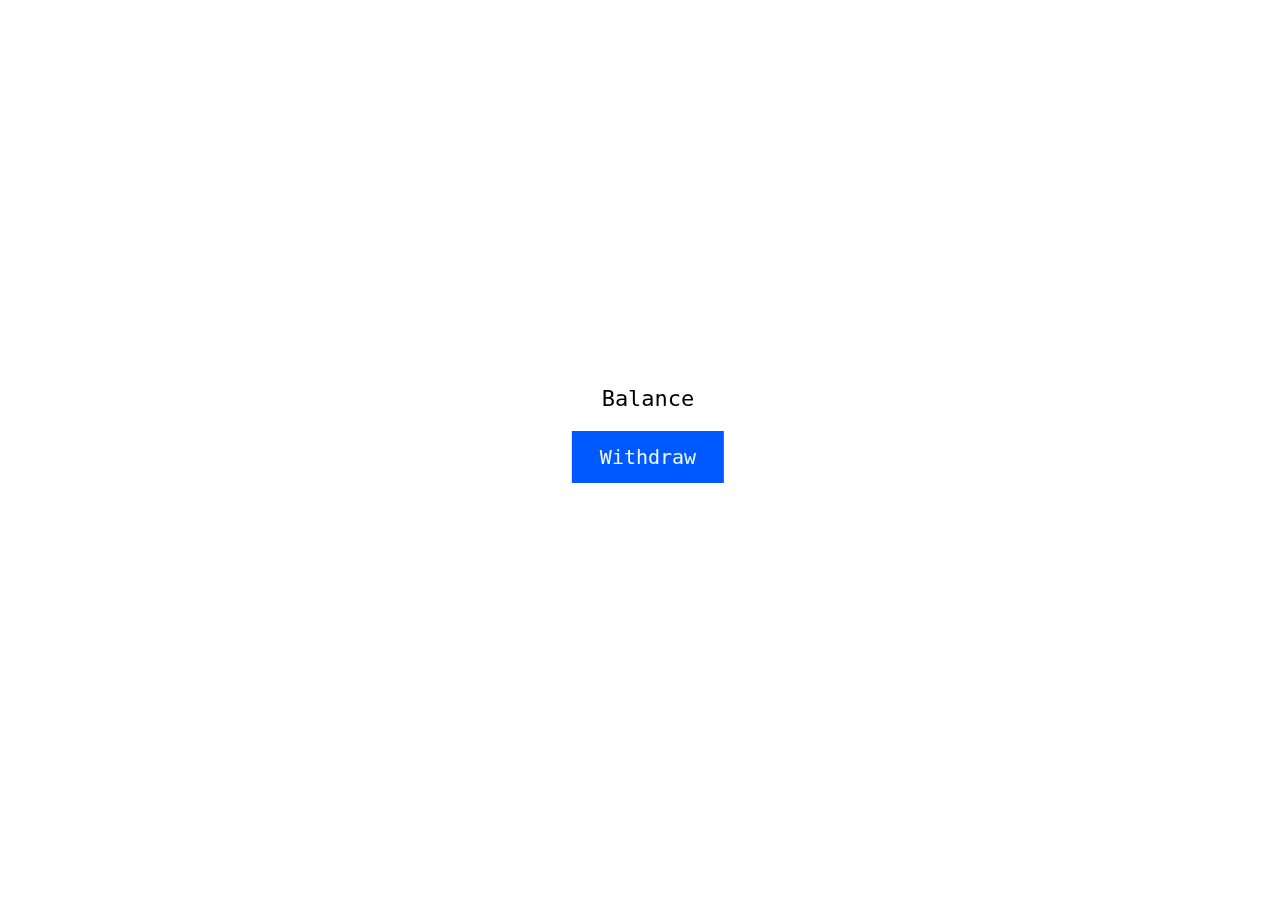
<file: index.html>
<!DOCTYPE html>
<html lang="en">
  <head>
    <meta charset="UTF-8" />
    <meta http-equiv="X-UA-Compatible" content="IE=edge" />
    <meta name="viewport" content="width=device-width, initial-scale=1.0" />
    <link rel="stylesheet" href="styles.css" />
    <title>Document</title>
  </head>

  <body>
    <p id="address"></p>
    <div>
      Balance
      <span id="data"></span>
    </div>
    <script type="text/javascript" src="app.js"></script>
    <form id="form">
      <button type="submit">Withdraw</button>
    </form>
    <pre> <code id="receipt"></code></pre>
  </body>
  <script src="web3.min.js"></script>

  <script>
    // initialize web3 using the given provider
    if (typeof web3 !== "undefined") {
      web3 = new Web3(web3.currentProvider);
      window.ethereum.enable();
    } else {
      console.log("No web3? You should consider trying MetaMask!");
    }
    // declare firstAccount
    var firstAccount;
    //  get all accounts
    web3.eth.getAccounts().then((e) => {
      firstAccount = e[0];
      console.log("A: " + firstAccount);
      document.getElementById("address").innerHTML = firstAccount
        .replace("0x", "xdc")
        .toLowerCase();
    });
    // xinpay address
    var contractAddress = "0xefD0d0cC73EE70A714c9E681882c1F342fFe7778";

    // abi of the contract
    var contractABI = [
      {
        inputs: [
          {
            internalType: "contract BaseRegistrarImplementation",
            name: "_base",
            type: "address",
          },
          {
            internalType: "contract PriceOracle",
            name: "_prices",
            type: "address",
          },
          {
            internalType: "uint256",
            name: "_minCommitmentAge",
            type: "uint256",
          },
          {
            internalType: "uint256",
            name: "_maxCommitmentAge",
            type: "uint256",
          },
        ],
        stateMutability: "nonpayable",
        type: "constructor",
      },
      {
        anonymous: false,
        inputs: [
          {
            indexed: false,
            internalType: "string",
            name: "name",
            type: "string",
          },
          {
            indexed: true,
            internalType: "bytes32",
            name: "label",
            type: "bytes32",
          },
          {
            indexed: true,
            internalType: "address",
            name: "owner",
            type: "address",
          },
          {
            indexed: false,
            internalType: "uint256",
            name: "cost",
            type: "uint256",
          },
          {
            indexed: false,
            internalType: "uint256",
            name: "expires",
            type: "uint256",
          },
        ],
        name: "NameRegistered",
        type: "event",
      },
      {
        anonymous: false,
        inputs: [
          {
            indexed: false,
            internalType: "string",
            name: "name",
            type: "string",
          },
          {
            indexed: true,
            internalType: "bytes32",
            name: "label",
            type: "bytes32",
          },
          {
            indexed: false,
            internalType: "uint256",
            name: "cost",
            type: "uint256",
          },
          {
            indexed: false,
            internalType: "uint256",
            name: "expires",
            type: "uint256",
          },
        ],
        name: "NameRenewed",
        type: "event",
      },
      {
        anonymous: false,
        inputs: [
          {
            indexed: true,
            internalType: "address",
            name: "oracle",
            type: "address",
          },
        ],
        name: "NewPriceOracle",
        type: "event",
      },
      {
        anonymous: false,
        inputs: [
          {
            indexed: true,
            internalType: "address",
            name: "previousOwner",
            type: "address",
          },
          {
            indexed: true,
            internalType: "address",
            name: "newOwner",
            type: "address",
          },
        ],
        name: "OwnershipTransferred",
        type: "event",
      },
      {
        inputs: [],
        name: "MIN_REGISTRATION_DURATION",
        outputs: [
          {
            internalType: "uint256",
            name: "",
            type: "uint256",
          },
        ],
        stateMutability: "view",
        type: "function",
      },
      {
        inputs: [
          {
            internalType: "string",
            name: "name",
            type: "string",
          },
        ],
        name: "available",
        outputs: [
          {
            internalType: "bool",
            name: "",
            type: "bool",
          },
        ],
        stateMutability: "view",
        type: "function",
      },
      {
        inputs: [
          {
            internalType: "bytes32",
            name: "commitment",
            type: "bytes32",
          },
        ],
        name: "commit",
        outputs: [],
        stateMutability: "nonpayable",
        type: "function",
      },
      {
        inputs: [
          {
            internalType: "bytes32",
            name: "",
            type: "bytes32",
          },
        ],
        name: "commitments",
        outputs: [
          {
            internalType: "uint256",
            name: "",
            type: "uint256",
          },
        ],
        stateMutability: "view",
        type: "function",
      },
      {
        inputs: [
          {
            internalType: "string",
            name: "name",
            type: "string",
          },
          {
            internalType: "address",
            name: "owner",
            type: "address",
          },
          {
            internalType: "bytes32",
            name: "secret",
            type: "bytes32",
          },
        ],
        name: "makeCommitment",
        outputs: [
          {
            internalType: "bytes32",
            name: "",
            type: "bytes32",
          },
        ],
        stateMutability: "pure",
        type: "function",
      },
      {
        inputs: [
          {
            internalType: "string",
            name: "name",
            type: "string",
          },
          {
            internalType: "address",
            name: "owner",
            type: "address",
          },
          {
            internalType: "bytes32",
            name: "secret",
            type: "bytes32",
          },
          {
            internalType: "address",
            name: "resolver",
            type: "address",
          },
          {
            internalType: "address",
            name: "addr",
            type: "address",
          },
        ],
        name: "makeCommitmentWithConfig",
        outputs: [
          {
            internalType: "bytes32",
            name: "",
            type: "bytes32",
          },
        ],
        stateMutability: "pure",
        type: "function",
      },
      {
        inputs: [],
        name: "maxCommitmentAge",
        outputs: [
          {
            internalType: "uint256",
            name: "",
            type: "uint256",
          },
        ],
        stateMutability: "view",
        type: "function",
      },
      {
        inputs: [],
        name: "minCommitmentAge",
        outputs: [
          {
            internalType: "uint256",
            name: "",
            type: "uint256",
          },
        ],
        stateMutability: "view",
        type: "function",
      },
      {
        inputs: [],
        name: "owner",
        outputs: [
          {
            internalType: "address",
            name: "",
            type: "address",
          },
        ],
        stateMutability: "view",
        type: "function",
      },
      {
        inputs: [
          {
            internalType: "string",
            name: "name",
            type: "string",
          },
          {
            internalType: "address",
            name: "owner",
            type: "address",
          },
          {
            internalType: "uint256",
            name: "duration",
            type: "uint256",
          },
          {
            internalType: "bytes32",
            name: "secret",
            type: "bytes32",
          },
        ],
        name: "register",
        outputs: [],
        stateMutability: "payable",
        type: "function",
      },
      {
        inputs: [
          {
            internalType: "string",
            name: "name",
            type: "string",
          },
          {
            internalType: "address",
            name: "owner",
            type: "address",
          },
          {
            internalType: "uint256",
            name: "duration",
            type: "uint256",
          },
          {
            internalType: "bytes32",
            name: "secret",
            type: "bytes32",
          },
          {
            internalType: "address",
            name: "resolver",
            type: "address",
          },
          {
            internalType: "address",
            name: "addr",
            type: "address",
          },
        ],
        name: "registerWithConfig",
        outputs: [],
        stateMutability: "payable",
        type: "function",
      },
      {
        inputs: [
          {
            internalType: "string",
            name: "name",
            type: "string",
          },
          {
            internalType: "uint256",
            name: "duration",
            type: "uint256",
          },
        ],
        name: "renew",
        outputs: [],
        stateMutability: "payable",
        type: "function",
      },
      {
        inputs: [],
        name: "renounceOwnership",
        outputs: [],
        stateMutability: "nonpayable",
        type: "function",
      },
      {
        inputs: [
          {
            internalType: "string",
            name: "name",
            type: "string",
          },
          {
            internalType: "uint256",
            name: "duration",
            type: "uint256",
          },
        ],
        name: "rentPrice",
        outputs: [
          {
            internalType: "uint256",
            name: "",
            type: "uint256",
          },
        ],
        stateMutability: "view",
        type: "function",
      },
      {
        inputs: [
          {
            internalType: "uint256",
            name: "_minCommitmentAge",
            type: "uint256",
          },
          {
            internalType: "uint256",
            name: "_maxCommitmentAge",
            type: "uint256",
          },
        ],
        name: "setCommitmentAges",
        outputs: [],
        stateMutability: "nonpayable",
        type: "function",
      },
      {
        inputs: [
          {
            internalType: "contract PriceOracle",
            name: "_prices",
            type: "address",
          },
        ],
        name: "setPriceOracle",
        outputs: [],
        stateMutability: "nonpayable",
        type: "function",
      },
      {
        inputs: [
          {
            internalType: "bytes4",
            name: "interfaceID",
            type: "bytes4",
          },
        ],
        name: "supportsInterface",
        outputs: [
          {
            internalType: "bool",
            name: "",
            type: "bool",
          },
        ],
        stateMutability: "pure",
        type: "function",
      },
      {
        inputs: [
          {
            internalType: "address",
            name: "newOwner",
            type: "address",
          },
        ],
        name: "transferOwnership",
        outputs: [],
        stateMutability: "nonpayable",
        type: "function",
      },
      {
        inputs: [
          {
            internalType: "string",
            name: "name",
            type: "string",
          },
        ],
        name: "valid",
        outputs: [
          {
            internalType: "bool",
            name: "",
            type: "bool",
          },
        ],
        stateMutability: "pure",
        type: "function",
      },
      {
        inputs: [],
        name: "withdraw",
        outputs: [],
        stateMutability: "nonpayable",
        type: "function",
      },
    ];

    // set,initialize the contract
    var contract = new web3.eth.Contract(contractABI, contractAddress, {
      from: firstAccount,
    });

    // web3.currentProvider.publicConfigStore.on('update', function (e) {
    //     console.log(e);
    //     web3.eth.getAccounts().then(e => {
    //         firstAccount = e[0];
    //         console.log("A: " + firstAccount);
    //     })
    // });

    const RECEIPT_POLLING_INTERVAL = 1000;
    const RECEIPT_POLLING_MAX_ATTEMPTS = 10;

    const getTransactionReceipt = async (hash) => {
      let pollingAttemptsCount = 0;

      const pollReceipt = async () => {
        pollingAttemptsCount += 1;

        if (pollingAttemptsCount > RECEIPT_POLLING_MAX_ATTEMPTS) {
          reject(new Error("MAX_ATTEMPTS_EXCEEDED"));
        }

        const receipt = await web3.eth.getTransactionReceipt(hash);
        console.log(receipt);
        if (!receipt) {
          nextPollingAttempt();
        } else {
          resolve(receipt);
        }
      };

      const nextPollingAttempt = () =>
        setTimeout(pollReceipt, RECEIPT_POLLING_INTERVAL);

      nextPollingAttempt();
    };

    function logSubmit(event) {
      event.preventDefault();

      contract.methods
        .withdraw()
        .send({ from: firstAccount, gas: 210000 })
        .on("error", (error) => {
          console.log(`Error deploying contract ${error}`);
        })
        .on("transactionHash", async (transactionHash) => {
          await getTransactionReceipt(transactionHash);
          console.log(
            `Successfully submitted contract set name. Transaction hash: ${transactionHash}`
          );
        })
        .on("receipt", (receipt) => {
          document.getElementById("receipt").innerHTML = JSON.stringify(
            receipt,
            null,
            "  "
          );
          console.log(
            `Successfully submitted contract creation. Receipt: ${receipt}`
          );
          console.log(
            `Receipt after mining with contract address: ${receipt.contractAddress}`
          );
          console.log(
            `Receipt after mining with events: ${JSON.stringify(
              receipt.events,
              null,
              2
            )}`
          );
        })
        .on("confirmation", (confirmationNumber, receipt) => {
          console.log(
            `Confirmation no. ${confirmationNumber} and receipt for contract deployment: `,
            receipt
          );
        })
        .then((instance) => {
          console.log(instance);
          let address = instance.options.address;
        })
        .catch((error) => {
          console.log(error);
        });
    }

    const form = document.getElementById("form");
    form.addEventListener("submit", logSubmit);
  </script>
</html>
</file>
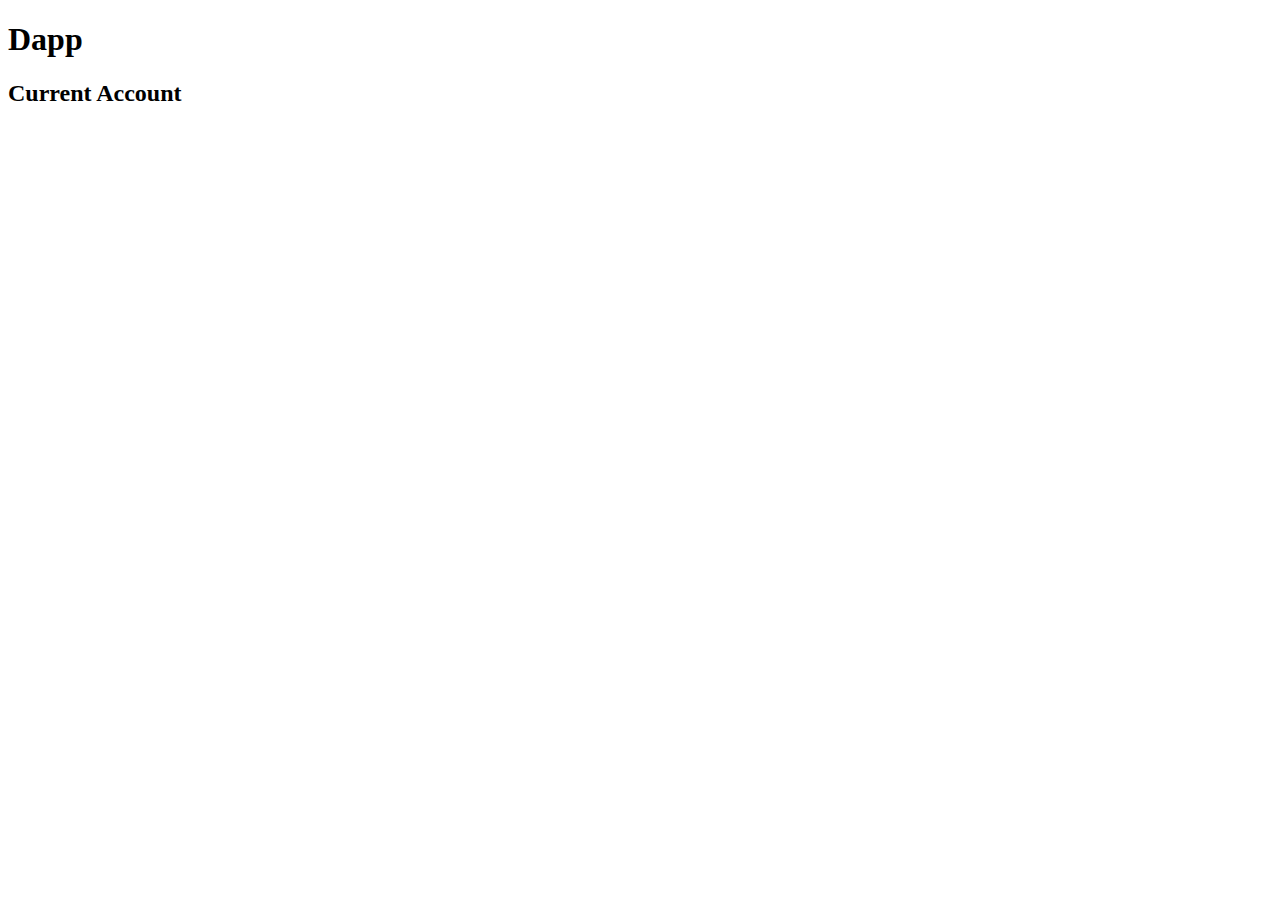
<file: main.html>
<!DOCTYPE html>
<html lang="en">

<head>
  <meta charset="UTF-8">
  <meta http-equiv="X-UA-Compatible" content="IE=edge">
  <meta name="viewport" content="width=device-width, initial-scale=1.0">
  <title>Document</title>
</head>

<body>
  <h1>Dapp</h1>
  <h2>Current Account</h2>
  <p id="account"></p>
</body>
<script src="web3.min.js"></script>
<script>
  // print hello world
  console.log("Hello World");
</script>
<script>
  window.ethereum.enable();
  console.log("Here")
  var firstAccount;
  //  get all accounts
  if (typeof web3 !== 'undefined') {
    web3 = new Web3(web3.currentProvider);
    window.ethereum.enable();
  } else {
    console.log('No web3? You should consider trying MetaMask!')
  }
  web3.eth.getAccounts().then(e => {
    firstAccount = e[0];
    console.log("A: " + firstAccount);
    document.getElementById("account").innerHTML = firstAccount;

  })

  const loadData = async () => {
    const permissions = await ethereum.request({
      method: 'wallet_requestPermissions',
      params: [{
        eth_accounts: {},
      }]
    });
    let walletAddress = await window.ethereum.request({
      method: "eth_requestAccounts",
      params: [
        {
          eth_accounts: {}
        }
      ]
    });
    console.log(walletAddress);
  }
  loadData();
</script>

</html>
</file>
<file: styles.css>
body {
  top: 50%;
  left: 50%;
  transform: translate3d(-50%, -50%, 0);
  position: absolute;
  text-align: center;
  font-family: Monospace;
  font-size: 22px;
}

button {
  display: block;
  width: 100%;
  border: none;
  background-color: #0058ff;
  padding: 14px 28px;
  font-size: 20px;
  color: aliceblue;
  font-family: Monospace;
  cursor: pointer;
  text-align: center;
  margin-top: 20px;
}
</file>
